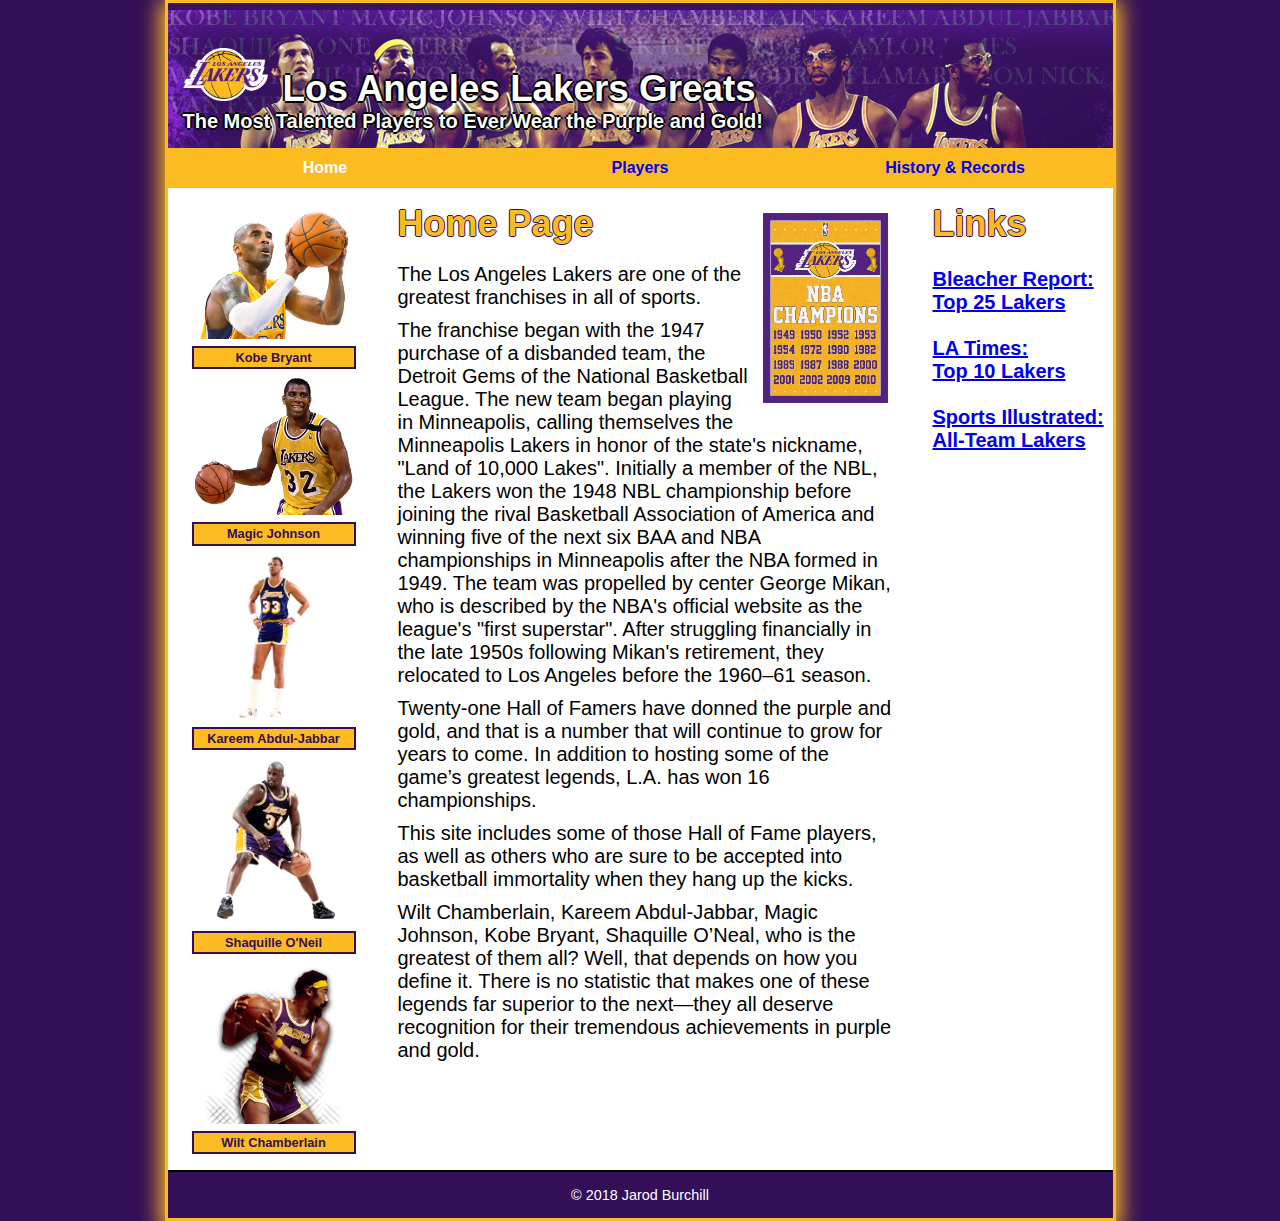
<file: index.html>
<!DOCTYPE html>

<html lang="en">
<head>
	<title>Lakers Greats</title>
	<link rel="icon" href="images/lakers.ico">
	<link rel="stylesheet" href="styles/normalize.css">
	<link rel="stylesheet" href="styles/main.css">
	<link rel="stylesheet" href="styles/index.css">
</head>

<body>

  <header>
  	<img src="images/lakers2.png" alt="Lakers Logo" width="85">
    <h1>Los Angeles Lakers Greats</h1>
    <h2>The Most Talented Players to Ever Wear the Purple and Gold!</h2>
  </header>
  
  <nav id="nav_menu">
	<ul>
		<li> <a href= "index.html" class= "current"> Home </a> </li>
		<li> <a href= "pages/players.html"> Players </a> 
			<ul>
				<li> <a href= "pages/kobe.html"> Kobe Bryant </a> 
					<ul id="kobe_menu">
						<li> <a href= "pages/kobe-videos.html"> Videos </a> </li>
						<li> <a href= "pages/kobe-stats.html"> Stats </a> </li>
					</ul>
				</li>
				<li> <a href= "pages/magic.html"> Magic Johnson </a>
					<ul id="magic_menu">
						<li> <a href= "pages/magic-videos.html"> Videos </a> </li>
						<li> <a href= "pages/magic-stats.html"> Stats </a> </li>
					</ul>		
				</li>
				<li> <a href= "pages/kareem.html"> Kareem Abdul-Jabbar</a>
					<ul id="kareem_menu">
						<li> <a href= "pages/kareem-videos.html"> Videos </a> </li>
						<li> <a href= "pages/kareem-stats.html"> Stats </a> </li>
					</ul>		
				</li>
				<li> <a href= "pages/shaq.html"> Shaquille O'Neil </a> 
					<ul id="shaq_menu">
						<li> <a href= "pages/shaq-videos.html"> Videos </a> </li>
						<li> <a href= "pages/shaq-stats.html"> Stats </a> </li>
					</ul>						
				</li>
				<li> <a href= "pages/wilt.html"> Wilt Chamberlain </a> 
					<ul id="wilt_menu">
						<li> <a href= "pages/wilt-videos.html"> Videos </a> </li>
						<li> <a href= "pages/wilt-stats.html"> Stats </a> </li>
					</ul>	
				</li>
			</ul>
		</li>
		<li> <a href= "pages/history.html"> History & Records </a> 
			<ul>	
				<li> <a href= "pages/jerseys.html">Retired Jerseys</a> </li>
				<li> <a href= "pages/records.html">Team Records</a> </li>
			</ul>
		</li>
	</ul>
  </nav>
  
  
  <main>
	<aside>
		<nav id="nav_list">
   		<ul>
			<img src="images/kobe2.png" height= "100%" width= "100%">
   			<li><a href="pages/kobe.html">Kobe Bryant</a></li>
			<img src="images/magic2.png" height= "100%" width= "100%">
   			<li><a href="pages/magic.html">Magic Johnson</a></li>
			<img src="images/kareem3.png" height= "100%" width= "100%">
   			<li><a href="pages/kareem.html">Kareem Abdul-Jabbar</a></li>
			<img src="images/shaq.png" height= "100%" width= "100%">
   			<li><a href="pages/shaq.html">Shaquille O'Neil</a></li>
			<img src="images/wilt2.png" height= "100%" width= "100%">
			<li><a href="pages/wilt.html">Wilt Chamberlain</a></li>
		</ul>
		</nav>
	</aside>
	<section>
	<img src="images/champs.jpg" height= "25%" width= "25%">
		<h1> Home Page </h1>
		<p>The Los Angeles Lakers are one of the greatest franchises in all of sports.
		<p>The franchise began with the 1947 purchase of a disbanded team, the Detroit Gems of the National Basketball League. The new team began playing in Minneapolis, calling themselves the Minneapolis Lakers in honor of the state's nickname, "Land of 10,000 Lakes". Initially a member of the NBL, the Lakers won the 1948 NBL championship before joining the rival Basketball Association of America and winning five of the next six BAA and NBA championships in Minneapolis after the NBA formed in 1949. The team was propelled by center George Mikan, who is described by the NBA's official website as the league's "first superstar". After struggling financially in the late 1950s following Mikan's retirement, they relocated to Los Angeles before the 1960–61 season.</p>
		<p>Twenty-one Hall of Famers have donned the purple and gold, and that is a number that will continue to grow for years to come. In addition to hosting some of the game’s greatest legends, L.A. has won 16 championships.</P>
		<p>This site includes some of those Hall of Fame players, as well as others who are sure to be accepted into basketball immortality when they hang up the kicks.</p>
		<p>Wilt Chamberlain, Kareem Abdul-Jabbar, Magic Johnson, Kobe Bryant, Shaquille O’Neal, who is the greatest of them all? Well, that depends on how you define it. There is no statistic that makes one of these legends far superior to the next—they all deserve recognition for their tremendous achievements in purple and gold.</p>
	</section>
	<aside id="right_aside">
		<h1>Links</h1>
		<br>
		<p><a href="http://bleacherreport.com/articles/1722087-ranking-the-top-25-players-in-la-lakers-history">Bleacher Report:<br> Top 25 Lakers</a><p>
		<br>
		<p><a href="http://www.latimes.com/sports/la-sp-10-greatest-lakers-pictures-photogallery.html">LA Times:<br> Top 10 Lakers</a><p>
		<br>
		<p><a href="https://www.si.com/nba/photos/2011/05/08all-time-lakers-team">Sports Illustrated:<br> All-Team Lakers</a></p>
	</aside>
  </main>

  <footer>
	<p>&copy; 2018 Jarod Burchill</p>
  </footer>
</body>
</html>
</file>
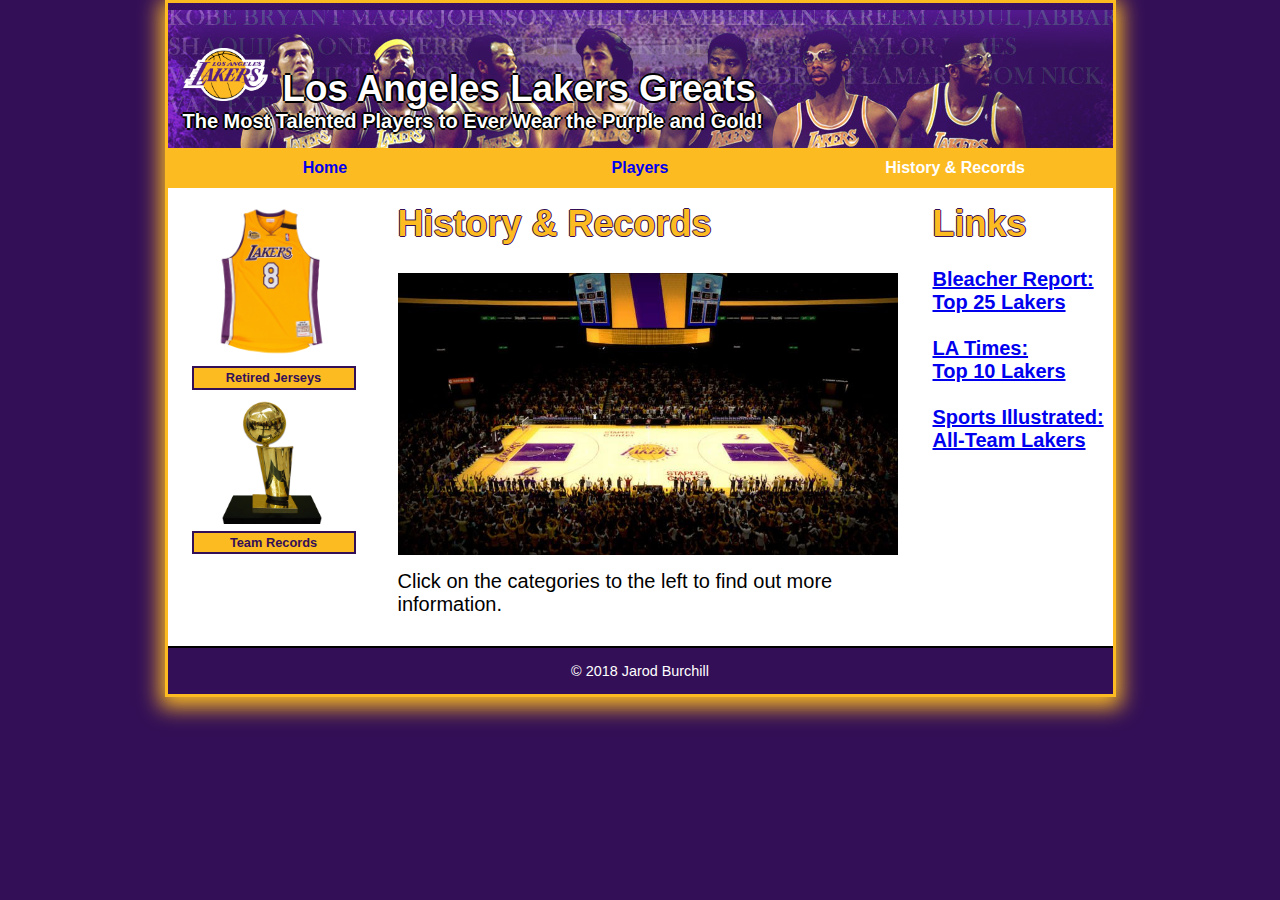
<file: pages/history.html>
<!DOCTYPE html>

<html lang="en">
<head>
	<title>Lakers Greats</title>
	<link rel="icon" href="../images/lakers.ico">
	<link rel="stylesheet" href="../styles/normalize.css">
	<link rel="stylesheet" href="../styles/main.css">
	<link rel="stylesheet" href="../styles/history.css">
</head>

<body>

  <header>
  	<img src="../images/lakers2.png" alt="Lakers Logo" width="85">
    <h1>Los Angeles Lakers Greats</h1>
    <h2>The Most Talented Players to Ever Wear the Purple and Gold!</h2>
  </header>
  
  <nav id="nav_menu">
		<ul>
		<li> <a href= "../index.html"> Home </a> </li>
		<li> <a href= "../pages/players.html"> Players </a> 
			<ul>
				<li> <a href= "../pages/kobe.html"> Kobe Bryant </a> 
					<ul id="kobe_menu">
						<li> <a href= "../pages/kobe-videos.html"> Videos </a> </li>
						<li> <a href= "../pages/kobe-stats.html"> Stats </a> </li>
					</ul>
				</li>
				<li> <a href= "../pages/magic.html"> Magic Johnson </a>
					<ul id="magic_menu">
						<li> <a href= "../pages/magic-videos.html"> Videos </a> </li>
						<li> <a href= "../pages/magic-stats.html"> Stats </a> </li>
					</ul>		
				</li>
				<li> <a href= "../pages/kareem.html"> Kareem Abdul-Jabbar</a>
					<ul id="kareem_menu">
						<li> <a href= "../pages/kareem-videos.html"> Videos </a> </li>
						<li> <a href= "../pages/kareem-stats.html"> Stats </a> </li>
					</ul>		
				</li>
				<li> <a href= "../pages/shaq.html"> Shaquille O'Neil </a> 
					<ul id="shaq_menu">
						<li> <a href= "../pages/shaq-videos.html"> Videos </a> </li>
						<li> <a href= "../pages/shaq-stats.html"> Stats </a> </li>
					</ul>						
				</li>
				<li> <a href= "../pages/wilt.html"> Wilt Chamberlain </a> 
					<ul id="wilt_menu">
						<li> <a href= "../pages/wilt-videos.html"> Videos </a> </li>
						<li> <a href= "../pages/wilt-stats.html"> Stats </a> </li>
					</ul>	
				</li>
			</ul>
		</li>
		<li> <a href= "../pages/history.html" class= "current"> History & Records </a> 
			<ul>	
				<li> <a href= "../pages/jerseys.html">Retired Jerseys</a> </li>
				<li> <a href= "../pages/records.html">Team Records</a> </li>
			</ul>
		</li>
	</ul>
  </nav>
  
  
  <main>
	<aside>
		<nav id="nav_list">
   		<ul>
			<img src="../images/kobe jersey.png" height= "70%" width= "70%">
   			<li><a href="../pages/jerseys.html">Retired Jerseys</a></li>
			<img src="../images/finals.png" height= "70%" width= "70%">
   			<li><a href="../pages/records.html">Team Records</a></li>
		</ul>
		</nav>
	</aside>
	<section>
		<h1> History & Records</h1>
		<img src="../images/arena.jpg" height= "100%" width= "100%">
		<p>Click on the categories to the left to find out more information.</p>
	</section>
	<aside id="right_aside">
		<h1>Links</h1>
		<br>
		<p><a href="http://bleacherreport.com/articles/1722087-ranking-the-top-25-players-in-la-lakers-history">Bleacher Report:<br> Top 25 Lakers</a><p>
		<br>
		<p><a href="http://www.latimes.com/sports/la-sp-10-greatest-lakers-pictures-photogallery.html">LA Times:<br> Top 10 Lakers</a><p>
		<br>
		<p><a href="https://www.si.com/nba/photos/2011/05/08all-time-lakers-team">Sports Illustrated:<br> All-Team Lakers</a></p>
	</aside>
  </main>

  <footer>
	<p>&copy; 2018 Jarod Burchill</p>
  </footer>
</body>
</html>
</file>
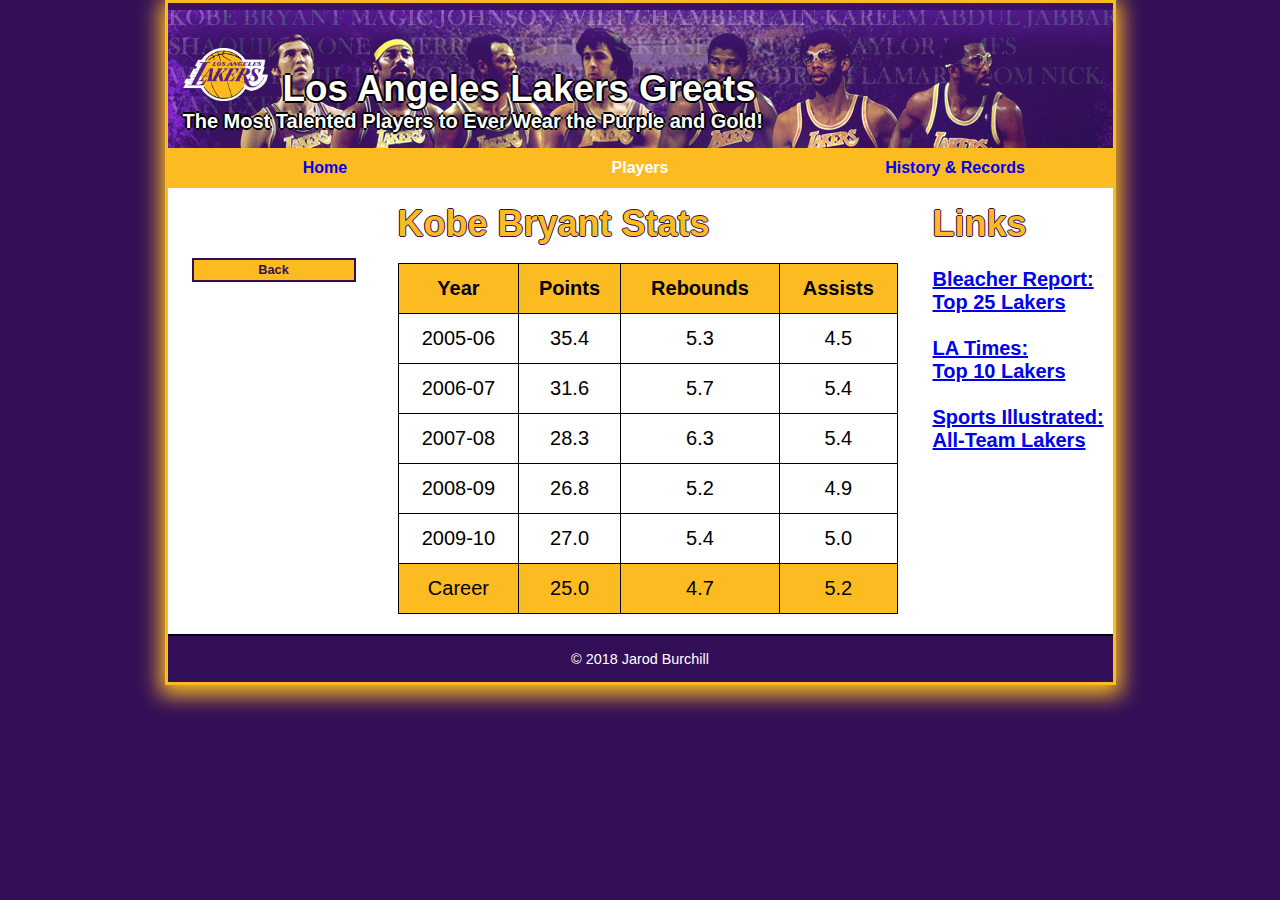
<file: pages/kobe-stats.html>
<!DOCTYPE html>

<html lang="en">
<head>
	<title>Lakers Greats</title>
	<link rel="icon" href="../images/lakers.ico">
	<link rel="stylesheet" href="../styles/normalize.css">
	<link rel="stylesheet" href="../styles/main.css">
	<link rel="stylesheet" href="../styles/table.css">
</head>

<body>

  <header>
  	<img src="../images/lakers2.png" alt="Lakers Logo" width="85">
    <h1>Los Angeles Lakers Greats</h1>
    <h2>The Most Talented Players to Ever Wear the Purple and Gold!</h2>
  </header>
  
  <nav id="nav_menu">
		<ul>
		<li> <a href= "../index.html"> Home </a> </li>
		<li> <a href= "../pages/players.html" class= "current"> Players </a> 
			<ul>
				<li> <a href= "../pages/kobe.html"> Kobe Bryant </a> 
					<ul id="kobe_menu">
						<li> <a href= "../pages/kobe-videos.html"> Videos </a> </li>
						<li> <a href= "../pages/kobe-stats.html"> Stats </a> </li>
					</ul>
				</li>
				<li> <a href= "../pages/magic.html"> Magic Johnson </a>
					<ul id="magic_menu">
						<li> <a href= "../pages/magic-videos.html"> Videos </a> </li>
						<li> <a href= "../pages/magic-stats.html"> Stats </a> </li>
					</ul>		
				</li>
				<li> <a href= "../pages/kareem.html"> Kareem Abdul-Jabbar</a>
					<ul id="kareem_menu">
						<li> <a href= "../pages/kareem-videos.html"> Videos </a> </li>
						<li> <a href= "../pages/kareem-stats.html"> Stats </a> </li>
					</ul>		
				</li>
				<li> <a href= "../pages/shaq.html"> Shaquille O'Neil </a> 
					<ul id="shaq_menu">
						<li> <a href= "../pages/shaq-videos.html"> Videos </a> </li>
						<li> <a href= "../pages/shaq-stats.html"> Stats </a> </li>
					</ul>						
				</li>
				<li> <a href= "../pages/wilt.html"> Wilt Chamberlain </a> 
					<ul id="wilt_menu">
						<li> <a href= "../pages/wilt-videos.html"> Videos </a> </li>
						<li> <a href= "../pages/wilt-stats.html"> Stats </a> </li>
					</ul>	
				</li>
			</ul>
		</li>
		<li> <a href= "../pages/history.html"> History & Records </a> 
			<ul>	
				<li> <a href= "../pages/jerseys.html">Retired Jerseys</a> </li>
				<li> <a href= "../pages/records.html">Team Records</a> </li>
			</ul>
		</li>
	</ul>
  </nav>
  
  
  <main>
	<aside>
		<nav id="nav_list">
   		<ul>
   			<li><a href="../pages/kobe.html">Back</a></li>
		</ul>
		</nav>
	</aside>
	<section>
		<h1>Kobe Bryant Stats</h1>
		<table>
			<thead>
				<tr>
					<th>Year</th>
					<th>Points</th>
					<th>Rebounds</th>
					<th>Assists</th>
				</tr>
			</thead>
		
			<tbody>
				<tr>
					<td>2005-06</td>
					<td>35.4</td>
					<td>5.3</td>
					<td>4.5</td>
				</tr>
				<tr>
					<td>2006-07</td>
					<td>31.6</td>
					<td>5.7</td>
					<td>5.4</td>
				</tr>
				<tr>
					<td>2007-08</td>
					<td>28.3</td>
					<td>6.3</td>
					<td>5.4</td>
				</tr>
				<tr>
					<td>2008-09</td>
					<td>26.8</td>
					<td>5.2</td>
					<td>4.9</td>
				</tr>
				<tr>
					<td>2009-10</td>
					<td>27.0</td>
					<td>5.4</td>
					<td>5.0</td>
				</tr>
			</tbody>
		
			<tfoot>
				<tr>
					<td>Career</td>
					<td>25.0</td>
					<td>4.7</td>
					<td>5.2</td>
				</tr>
			</tfoot>
		</table>
	</section>
	<aside id="right_aside">
		<h1>Links</h1>
		<br>
		<p><a href="http://bleacherreport.com/articles/1722087-ranking-the-top-25-players-in-la-lakers-history">Bleacher Report:<br> Top 25 Lakers</a><p>
		<br>
		<p><a href="http://www.latimes.com/sports/la-sp-10-greatest-lakers-pictures-photogallery.html">LA Times:<br> Top 10 Lakers</a><p>
		<br>
		<p><a href="https://www.si.com/nba/photos/2011/05/08all-time-lakers-team">Sports Illustrated:<br> All-Team Lakers</a></p>
	</aside>
  </main>

  <footer>
	<p>&copy; 2018 Jarod Burchill</p>
  </footer>
</body>
</html>
</file>
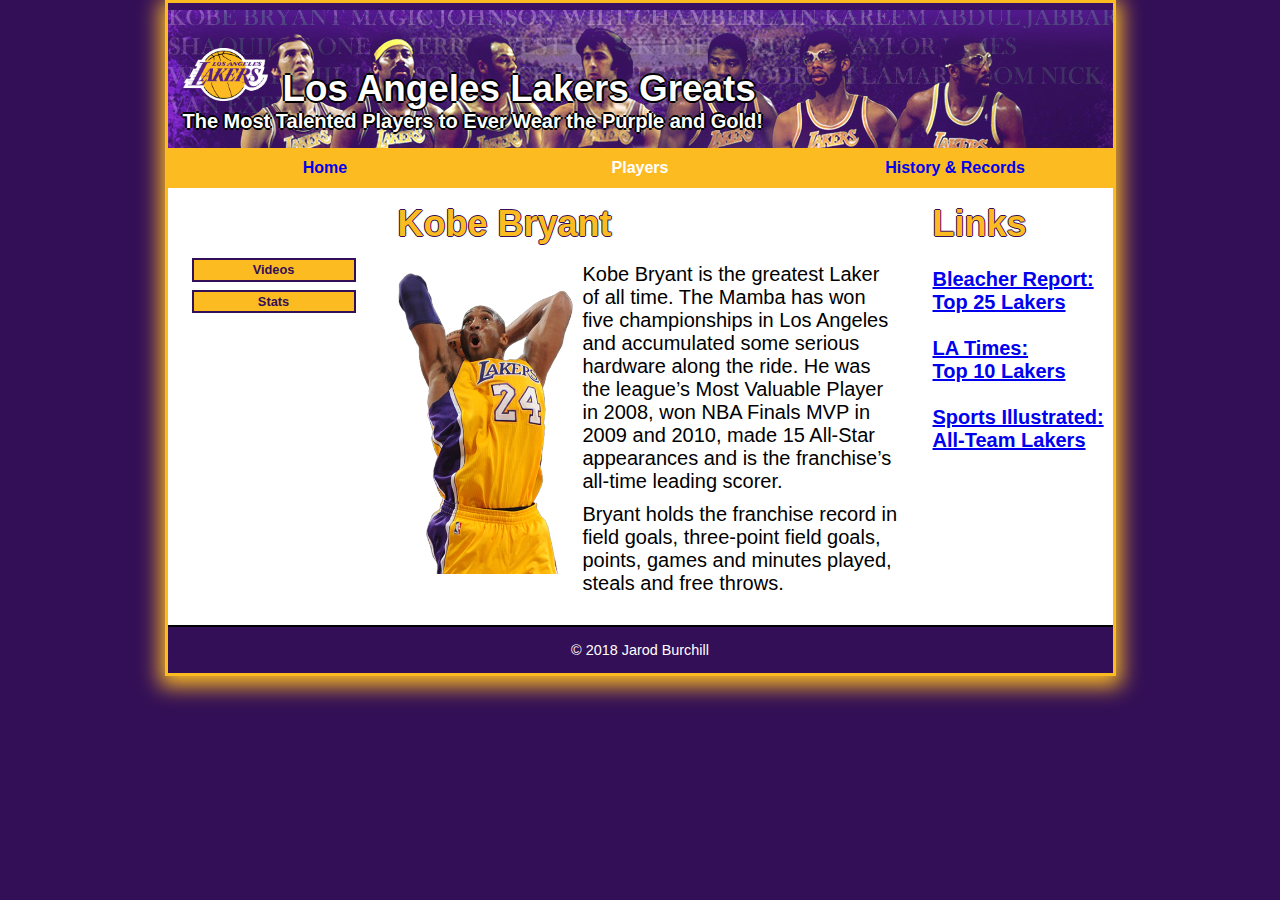
<file: pages/kobe.html>
<!DOCTYPE html>

<html lang="en">
<head>
	<title>Lakers Greats</title>
	<link rel="icon" href="../images/lakers.ico">
	<link rel="stylesheet" href="../styles/normalize.css">
	<link rel="stylesheet" href="../styles/main.css">
	<link rel="stylesheet" href="../styles/players.css">
</head>

<body>

  <header>
  	<img src="../images/lakers2.png" alt="Lakers Logo" width="85">
    <h1>Los Angeles Lakers Greats</h1>
    <h2>The Most Talented Players to Ever Wear the Purple and Gold!</h2>
  </header>
  
  <nav id="nav_menu">
		<ul>
		<li> <a href= "../index.html"> Home </a> </li>
		<li> <a href= "../pages/players.html" class= "current"> Players </a> 
			<ul>
				<li> <a href= "../pages/kobe.html"> Kobe Bryant </a> 
					<ul id="kobe_menu">
						<li> <a href= "../pages/kobe-videos.html"> Videos </a> </li>
						<li> <a href= "../pages/kobe-stats.html"> Stats </a> </li>
					</ul>
				</li>
				<li> <a href= "../pages/magic.html"> Magic Johnson </a>
					<ul id="magic_menu">
						<li> <a href= "../pages/magic-videos.html"> Videos </a> </li>
						<li> <a href= "../pages/magic-stats.html"> Stats </a> </li>
					</ul>		
				</li>
				<li> <a href= "../pages/kareem.html"> Kareem Abdul-Jabbar</a>
					<ul id="kareem_menu">
						<li> <a href= "../pages/kareem-videos.html"> Videos </a> </li>
						<li> <a href= "../pages/kareem-stats.html"> Stats </a> </li>
					</ul>		
				</li>
				<li> <a href= "../pages/shaq.html"> Shaquille O'Neil </a> 
					<ul id="shaq_menu">
						<li> <a href= "../pages/shaq-videos.html"> Videos </a> </li>
						<li> <a href= "../pages/shaq-stats.html"> Stats </a> </li>
					</ul>						
				</li>
				<li> <a href= "../pages/wilt.html"> Wilt Chamberlain </a> 
					<ul id="wilt_menu">
						<li> <a href= "../pages/wilt-videos.html"> Videos </a> </li>
						<li> <a href= "../pages/wilt-stats.html"> Stats </a> </li>
					</ul>	
				</li>
			</ul>
		</li>
		<li> <a href= "../pages/history.html"> History & Records </a> 
			<ul>	
				<li> <a href= "../pages/jerseys.html">Retired Jerseys</a> </li>
				<li> <a href= "../pages/records.html">Team Records</a> </li>
			</ul>
		</li>
	</ul>
  </nav>
  
  
  <main>
	<aside>
		<nav id="nav_list">
   		<ul>
   			<li><a href="../pages/kobe-videos.html">Videos</a></li>
   			<li><a href="../pages/kobe-stats.html">Stats</a></li>
		</ul>
		</nav>
	</aside>
	<section>
		<h1>Kobe Bryant</h1>
		<img src="../images/kobe3.png" height= "35%" width= "35%">
		<p>Kobe Bryant is the greatest Laker of all time. The Mamba has won five championships in Los Angeles and accumulated some serious hardware along the ride. He was the league’s Most Valuable Player in 2008, won NBA Finals MVP in 2009 and 2010, made 15 All-Star appearances and is the franchise’s all-time leading scorer.</p>
		<p>Bryant holds the franchise record in field goals, three-point field goals, points, games and minutes played, steals and free throws.</p>
	</section>
	<aside id="right_aside">
		<h1>Links</h1>
		<br>
		<p><a href="http://bleacherreport.com/articles/1722087-ranking-the-top-25-players-in-la-lakers-history">Bleacher Report:<br> Top 25 Lakers</a><p>
		<br>
		<p><a href="http://www.latimes.com/sports/la-sp-10-greatest-lakers-pictures-photogallery.html">LA Times:<br> Top 10 Lakers</a><p>
		<br>
		<p><a href="https://www.si.com/nba/photos/2011/05/08all-time-lakers-team">Sports Illustrated:<br> All-Team Lakers</a></p>
	</aside>
  </main>

  <footer>
	<p>&copy; 2018 Jarod Burchill</p>
  </footer>
</body>
</html>
</file>
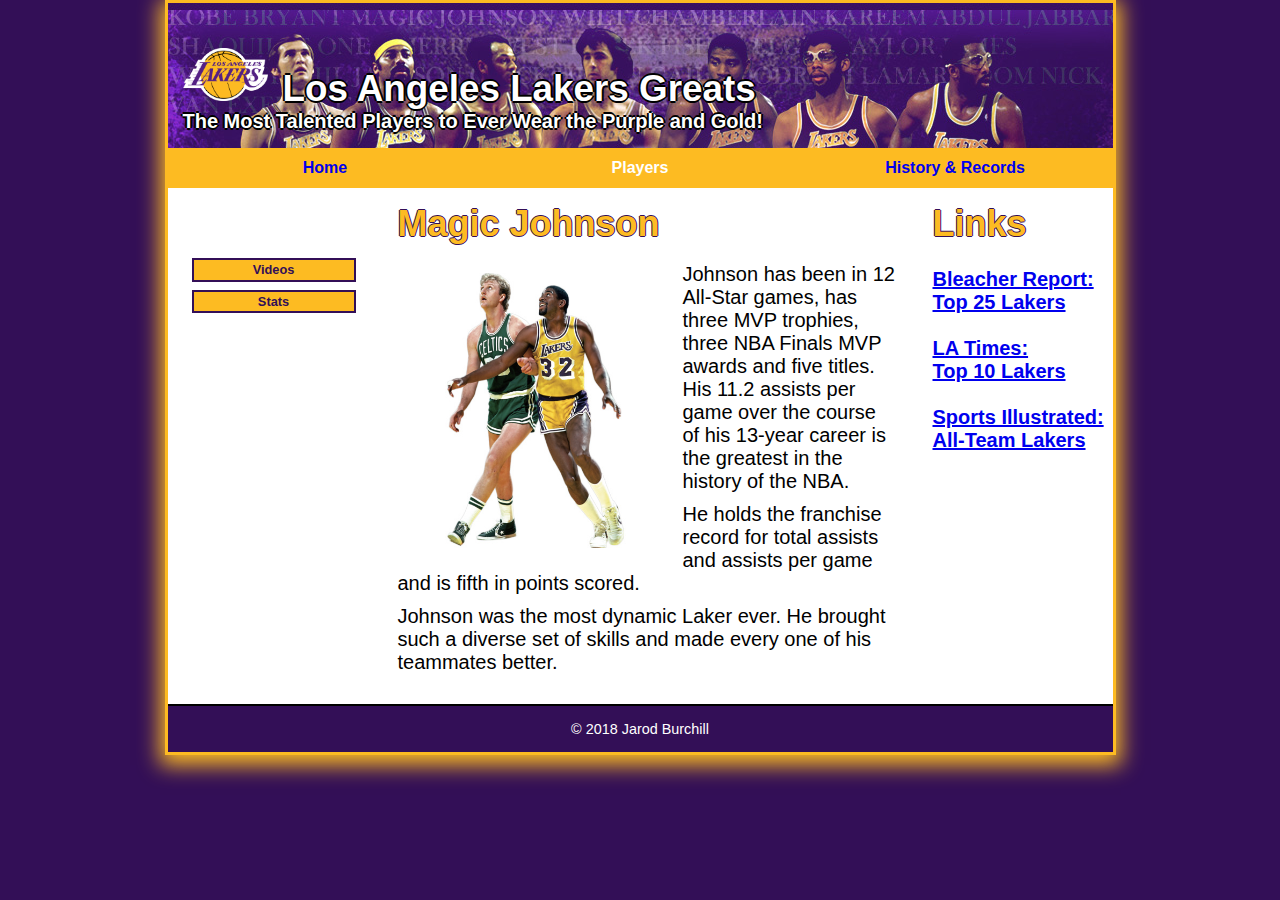
<file: pages/magic.html>
<!DOCTYPE html>

<html lang="en">
<head>
	<title>Lakers Greats</title>
	<link rel="icon" href="../images/lakers.ico">
	<link rel="stylesheet" href="../styles/normalize.css">
	<link rel="stylesheet" href="../styles/main.css">
	<link rel="stylesheet" href="../styles/players.css">
</head>

<body>

  <header>
  	<img src="../images/lakers2.png" alt="Lakers Logo" width="85">
    <h1>Los Angeles Lakers Greats</h1>
    <h2>The Most Talented Players to Ever Wear the Purple and Gold!</h2>
  </header>
  
  <nav id="nav_menu">
		<ul>
		<li> <a href= "../index.html"> Home </a> </li>
		<li> <a href= "../pages/players.html" class= "current"> Players </a> 
			<ul>
				<li> <a href= "../pages/kobe.html"> Kobe Bryant </a> 
					<ul id="kobe_menu">
						<li> <a href= "../pages/kobe-videos.html"> Videos </a> </li>
						<li> <a href= "../pages/kobe-stats.html"> Stats </a> </li>
					</ul>
				</li>
				<li> <a href= "../pages/magic.html"> Magic Johnson </a>
					<ul id="magic_menu">
						<li> <a href= "../pages/magic-videos.html"> Videos </a> </li>
						<li> <a href= "../pages/magic-stats.html"> Stats </a> </li>
					</ul>		
				</li>
				<li> <a href= "../pages/kareem.html"> Kareem Abdul-Jabbar</a>
					<ul id="kareem_menu">
						<li> <a href= "../pages/kareem-videos.html"> Videos </a> </li>
						<li> <a href= "../pages/kareem-stats.html"> Stats </a> </li>
					</ul>		
				</li>
				<li> <a href= "../pages/shaq.html"> Shaquille O'Neil </a> 
					<ul id="shaq_menu">
						<li> <a href= "../pages/shaq-videos.html"> Videos </a> </li>
						<li> <a href= "../pages/shaq-stats.html"> Stats </a> </li>
					</ul>						
				</li>
				<li> <a href= "../pages/wilt.html"> Wilt Chamberlain </a> 
					<ul id="wilt_menu">
						<li> <a href= "../pages/wilt-videos.html"> Videos </a> </li>
						<li> <a href= "../pages/wilt-stats.html"> Stats </a> </li>
					</ul>	
				</li>
			</ul>
		</li>
		<li> <a href= "../pages/history.html"> History & Records </a> 
			<ul>	
				<li> <a href= "../pages/jerseys.html">Retired Jerseys</a> </li>
				<li> <a href= "../pages/records.html">Team Records</a> </li>
			</ul>
		</li>
	</ul>
  </nav>
  
  
  <main>
	<aside>
		<nav id="nav_list">
   		<ul>
   			<li><a href="../pages/magic-videos.html">Videos</a></li>
   			<li><a href="../pages/magic-stats.html">Stats</a></li>
		</ul>
		</nav>
	</aside>
	<section>
		<h1>Magic Johnson</h1>
		<img src="../images/magic3.jpg" height= "55%" width= "55%">
        <p>Johnson has been in 12 All-Star games, has three MVP trophies, three NBA Finals MVP awards and five titles. His 11.2 assists per game over the course of his 13-year career is the greatest in the history of the NBA.</p>
		<p>He holds the franchise record for total assists and assists per game and is fifth in points scored.</p>
		<p>Johnson was the most dynamic Laker ever. He brought such a diverse set of skills and made every one of his teammates better.</p>                
	</section>
	<aside id="right_aside">
		<h1>Links</h1>
		<br>
		<p><a href="http://bleacherreport.com/articles/1722087-ranking-the-top-25-players-in-la-lakers-history">Bleacher Report:<br> Top 25 Lakers</a><p>
		<br>
		<p><a href="http://www.latimes.com/sports/la-sp-10-greatest-lakers-pictures-photogallery.html">LA Times:<br> Top 10 Lakers</a><p>
		<br>
		<p><a href="https://www.si.com/nba/photos/2011/05/08all-time-lakers-team">Sports Illustrated:<br> All-Team Lakers</a></p>
	</aside>
  </main>

  <footer>
	<p>&copy; 2018 Jarod Burchill</p>
  </footer>
</body>
</html>
</file>
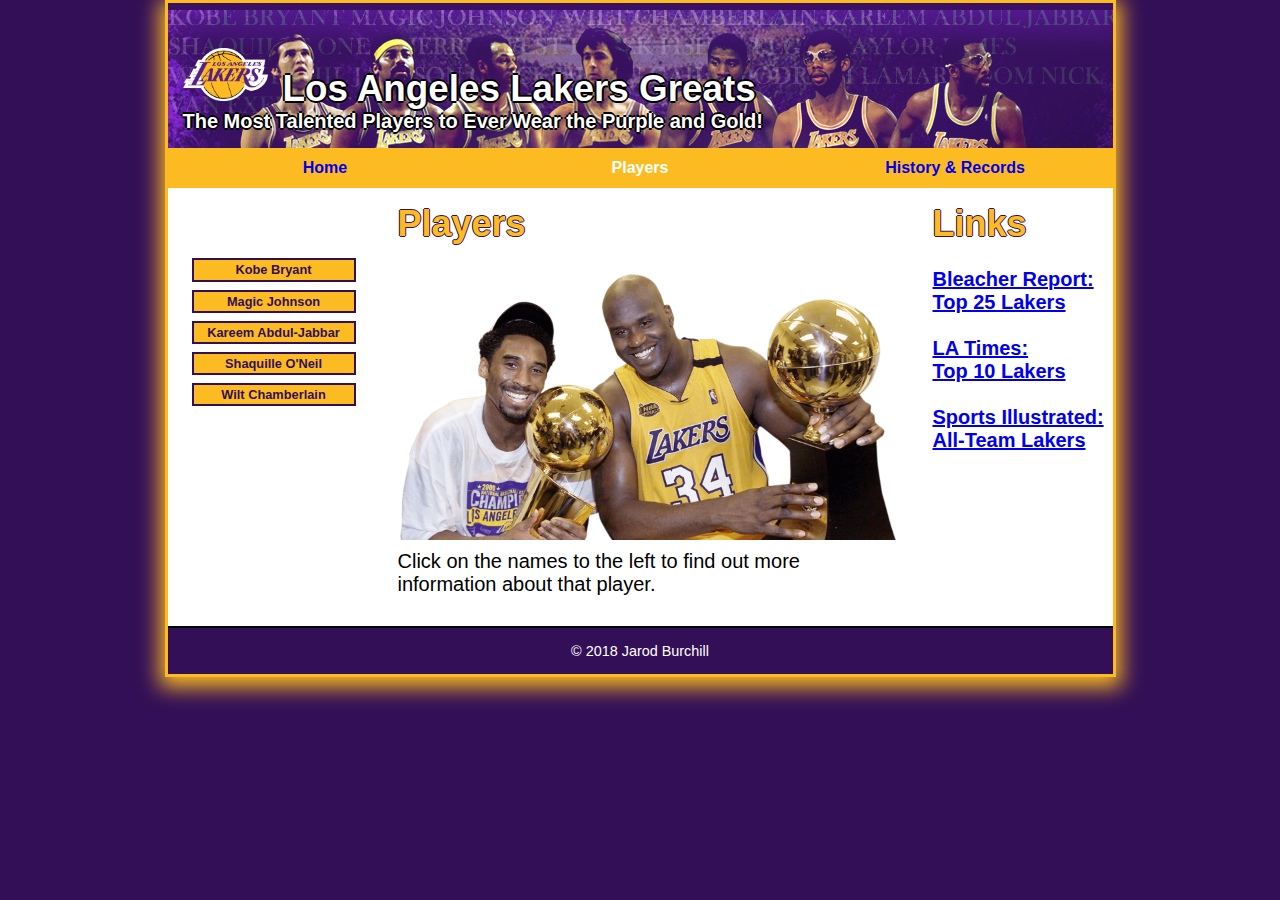
<file: pages/players.html>
<!DOCTYPE html>

<html lang="en">
<head>
	<title>Lakers Greats</title>
	<link rel="icon" href="../images/lakers.ico">
	<link rel="stylesheet" href="../styles/normalize.css">
	<link rel="stylesheet" href="../styles/main.css">
	<link rel="stylesheet" href="../styles/players.css">
</head>

<body>

  <header>
  	<img src="../images/lakers2.png" alt="Lakers Logo" width="85">
    <h1>Los Angeles Lakers Greats</h1>
    <h2>The Most Talented Players to Ever Wear the Purple and Gold!</h2>
  </header>
  
  <nav id="nav_menu">
		<ul>
		<li> <a href= "../index.html"> Home </a> </li>
		<li> <a href= "../pages/players.html" class= "current"> Players </a> 
			<ul>
				<li> <a href= "../pages/kobe.html"> Kobe Bryant </a> 
					<ul id="kobe_menu">
						<li> <a href= "../pages/kobe-videos.html"> Videos </a> </li>
						<li> <a href= "../pages/kobe-stats.html"> Stats </a> </li>
					</ul>
				</li>
				<li> <a href= "../pages/magic.html"> Magic Johnson </a>
					<ul id="magic_menu">
						<li> <a href= "../pages/magic-videos.html"> Videos </a> </li>
						<li> <a href= "../pages/magic-stats.html"> Stats </a> </li>
					</ul>		
				</li>
				<li> <a href= "../pages/kareem.html"> Kareem Abdul-Jabbar</a>
					<ul id="kareem_menu">
						<li> <a href= "../pages/kareem-videos.html"> Videos </a> </li>
						<li> <a href= "../pages/kareem-stats.html"> Stats </a> </li>
					</ul>		
				</li>
				<li> <a href= "../pages/shaq.html"> Shaquille O'Neil </a> 
					<ul id="shaq_menu">
						<li> <a href= "../pages/shaq-videos.html"> Videos </a> </li>
						<li> <a href= "../pages/shaq-stats.html"> Stats </a> </li>
					</ul>						
				</li>
				<li> <a href= "../pages/wilt.html"> Wilt Chamberlain </a> 
					<ul id="wilt_menu">
						<li> <a href= "../pages/wilt-videos.html"> Videos </a> </li>
						<li> <a href= "../pages/wilt-stats.html"> Stats </a> </li>
					</ul>	
				</li>
			</ul>
		</li>
		<li> <a href= "../pages/history.html"> History & Records </a> 
			<ul>	
				<li> <a href= "../pages/jerseys.html">Retired Jerseys</a> </li>
				<li> <a href= "../pages/records.html">Team Records</a> </li>
			</ul>
		</li>
	</ul>
  </nav>
  
  
  <main>
	<aside>
		<nav id="nav_list">
   		<ul>
   			<li><a href="../pages/kobe.html">Kobe Bryant</a></li>
   			<li><a href="../pages/magic.html">Magic Johnson</a></li>
   			<li><a href="../pages/kareem.html">Kareem Abdul-Jabbar</a></li>
   			<li><a href="../pages/shaq.html">Shaquille O'Neil</a></li>
			<li><a href="../pages/wilt.html">Wilt Chamberlain</a></li>
		</ul>
		</nav>
	</aside>
	<section>
		<h1> Players </h1>
		<img src="../images/kobe and shaq.png" height= "100%" width= "100%">
		<p>Click on the names to the left to find out more information about that player.</p>
	</section>
	<aside id="right_aside">
		<h1>Links</h1>
		<br>
		<p><a href="http://bleacherreport.com/articles/1722087-ranking-the-top-25-players-in-la-lakers-history">Bleacher Report:<br> Top 25 Lakers</a><p>
		<br>
		<p><a href="http://www.latimes.com/sports/la-sp-10-greatest-lakers-pictures-photogallery.html">LA Times:<br> Top 10 Lakers</a><p>
		<br>
		<p><a href="https://www.si.com/nba/photos/2011/05/08all-time-lakers-team">Sports Illustrated:<br> All-Team Lakers</a></p>
	</aside>
  </main>

  <footer>
	<p>&copy; 2018 Jarod Burchill</p>
  </footer>
</body>
</html>
</file>
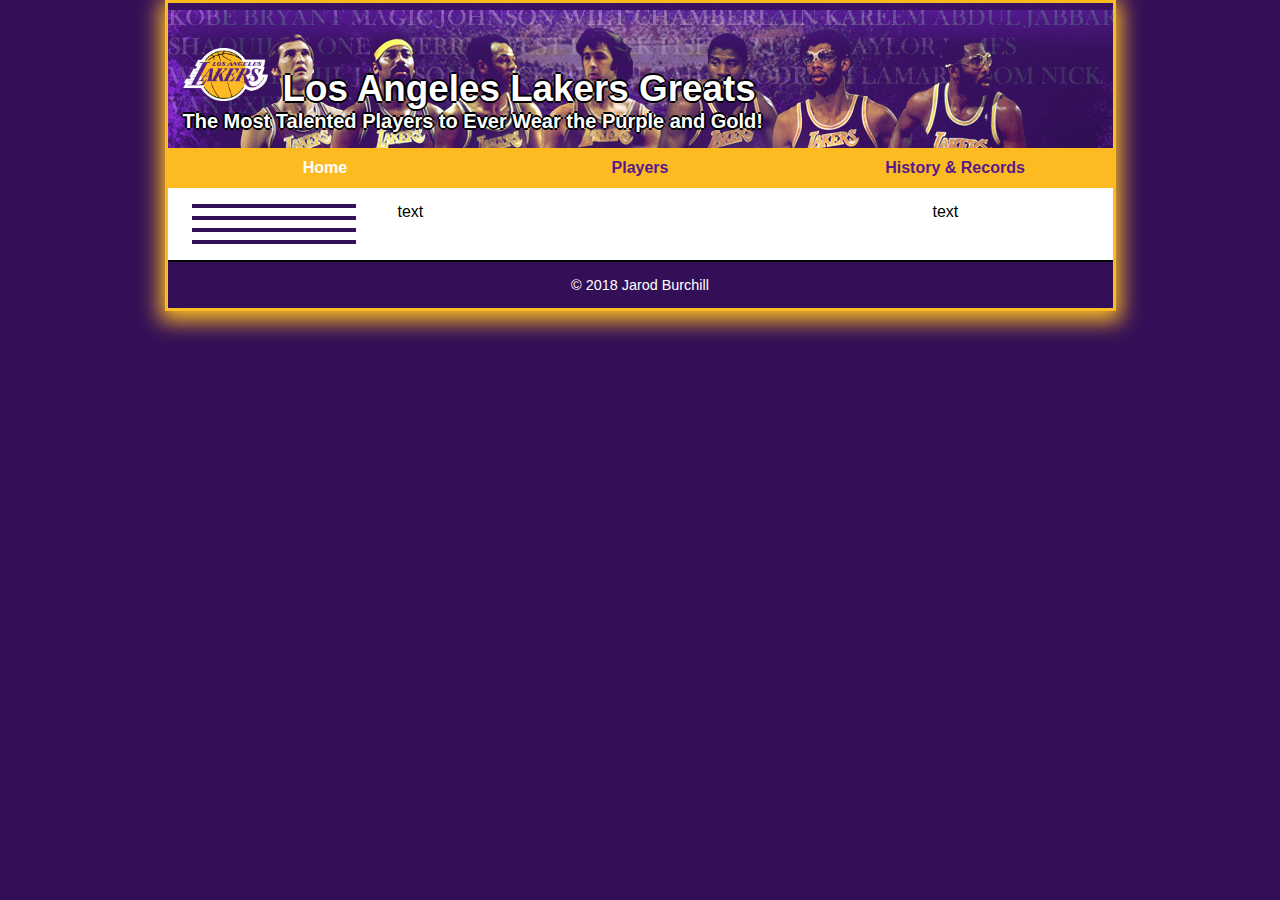
<file: templates/site template.html>
<!DOCTYPE html>

<html lang="en">
<head>
	<title>Lakers Greats</title>
	<link rel="icon" href="../images/lakers.ico">
	<link rel="stylesheet" href="../styles/normalize.css">
	<link rel="stylesheet" href="../styles/main.css">
</head>

<body>

  <header>
  	<img src="../images/lakers2.png" alt="Lakers Logo" width="85">
    <h1>Los Angeles Lakers Greats</h1>
    <h2>The Most Talented Players to Ever Wear the Purple and Gold!</h2>
  </header>
  
  <nav id="nav_menu">
	<ul>
		<li> <a href= "../index.html" class= "current"> Home </a> </li>
		<li> <a href= ""> Players </a> 
			<ul>
				<li> <a href= ""> Kobe Bryant </a> 
					<ul id="kobe_menu">
						<li> <a href= ""> Videos </a> </li>
						<li> <a href= ""> Stats </a> </li>
					</ul>
				</li>
				<li> <a href= ""> Magic Johnson </a>
					<ul id="magic_menu">
						<li> <a href= ""> Videos </a> </li>
						<li> <a href= ""> Stats </a> </li>
					</ul>		
				</li>
				<li> <a href= ""> Kareem Abdul-Jabbar</a>
					<ul id="kareem_menu">
						<li> <a href= ""> Videos </a> </li>
						<li> <a href= ""> Stats </a> </li>
					</ul>		
				</li>
				<li> <a href= ""> Shaquille O'Neil </a> 
					<ul id="shaq_menu">
						<li> <a href= ""> Videos </a> </li>
						<li> <a href= ""> Stats </a> </li>
					</ul>						
				</li>
				<li> <a href= ""> Wilt Chamberlain </a> 
					<ul id="wilt_menu">
						<li> <a href= ""> Videos </a> </li>
						<li> <a href= ""> Stats </a> </li>
					</ul>	
				</li>
			</ul>
		</li>
		<li> <a href= ""> History & Records </a> 
			<ul>	
				<li> <a href= ""> Retired Jerseys </a> </li>
				<li> <a href= ""> Team Records</a> </li>
			</ul>
		</li>
	</ul>
  </nav>
  
  
  <main>
	<aside>
		<nav id="nav_list">
   		<ul>
   			<li><a href=""> </a></li>
   			<li><a href=""> </a></li>
   			<li><a href=""> </a></li>
   			<li><a href=""> </a></li>
		</ul>
		</nav>
	</aside>
	<section>
		text
	</section>
	<aside id="right_aside">
		text
	</aside>
  </main>

  <footer>
	<p>&copy; 2018 Jarod Burchill</p>
  </footer>
</body>
</html>
</file>
<file: styles/main.css>
html {
	background-color: #330F57;
}
body  {
	font-family: Verdana, Arial, Helvetica, sans-serif;
	width: 945px;
	background-color: white;
	margin: 0 auto; 
	padding: 0;
	border: 3px solid #FDBB22;
	box-shadow: 0 5px 20px 5px #FDBB22;
}
h1, h2, h3, p {
	margin: 0;
	padding: 0;
}
a {
    font-weight: bold;
}

/* Header */
header { 
	background-image: url("../images/header.jpg");
    padding: 15px;  
	height: 115px;
	color: white;
} 
header img { 
	float: left; 
	padding-right: 15px; 
	margin-top: 30px;	
} 
header h1 {
	font-size: 230%;
	margin-top: 50px;
	text-shadow: -2px 0 black, 0 2px black, 2px 0 black, 0 -2px black;
}
header h2 {
	font-size: 125%;
	text-shadow: -2px 0 black, 0 2px black, 2px 0 black, 0 -2px black;
}

/* Sidebar */
aside {
	float: left; 
	width: 190px;
}
aside ul {
	line-height: 1.5;
}
#right_aside {
	float: right; 
	width: 180px;
	padding-top: 15px;
}

#nav_list ul {
	list-style: none;
	padding-left: 1.5em;
}

#nav_list ul li {
	width: 160px;
	margin-bottom: .5em;
	border: 2px solid #330F57;
	text-align: center;
}

#nav_list ul li a {
	display: block;
	font-weight: bold;
	font-size: 80%;
	text-decoration: none;
	background-color: #FDBB22;
	color: #330F57;
}
/* Section */
section {
	width: 500px;
	float: left;
	padding: 15px 20px 20px 40px;
}
section h1 { 
	font-size: 140%;
	margin-bottom: .5em;
}

section h2 {
	font-size: 125%;
	margin: .8em 0 .5em 0;
}
section h3 {
	font-size: 110%;
	margin: .8em 0 .5em 0;
}
section p {
	margin-bottom: .5em;
}
/*Nav Bar*/
#nav_menu {
	clear: left;
}	

#nav_menu ul{
	list-style: none;
	position: relative;
	margin: 0;
	padding: 0;
	background-color: #FDBB22;
}

#nav_menu ul li{
	float: left;
	width: 315px;
}

#nav_menu ul ul {
	display: none;
	position: absolute;
	background-color: #FDCA54;
	color: #330F57;
}

#nav_menu ul ul li {
	float: none;
	width: 315px;
}

#nav_menu ul li:hover > ul {
	display: block;
}

#nav_menu > ul::after{
	content: "";
	clear: both;
	display: block;
}

#nav_menu ul li a {
	text-align: center;
	display: block;
	padding: .7em 0;
	text-decoration: none;
}

#nav_menu ul li a.current {
	color: white;
}

#nav_menu ul li a:hover, #nav_menu ul li a:focus {
	background-color: #330F57;
	color: white;
}

#nav_menu ul ul ul a{
	background-color: #FADC96;
}

#kobe_menu {
	top: 0%; 
	left: 100%;
	color: #330F57;
	width: 215px;
}
#kobe_menu a {
	width: 215px;
}
#magic_menu {
	top: 20%; 
	left: 100%;
	color: #330F57;
	width: 215px;
}
#magic_menu a {
	width: 215px;
}

#kareem_menu {
	top: 40%; 
	left: 100%;
	color: #330F57;
	width: 215px;
}
#kareem_menu a {
	width: 215px;
}

#shaq_menu {
	top: 60%; 
	left: 100%;
	color: #330F57;
	width: 215px;
}
#shaq_menu a {
	width: 215px;
}

#wilt_menu {
	top: 80%; 
	left: 100%;
	color: #330F57;
	width: 215px;
}
#wilt_menu a {
	width: 215px;
}


/* Footer */
footer { 
	clear: both;
	border-top: 2px solid black;
	padding: 15px;
    background-color: #330F57;
	color: white;
} 
footer p {
	font-size: 90%;
	text-align: center;
}
</file>
<file: styles/index.css>
section, #right_aside {
	font-size: 125%;
}

section h1, #right_aside h1 {
	font-size: 180%;
	color: #FDBB22;
	text-shadow: -1px 0 #330F57, 0 1px #330F57, 1px 0 #330F57, 0 -1px #330F57;
}

section img {
	float: right;
	padding-left: 0.5em;
	padding-right: 0.5em;
	padding-bottom: 0.5em;
	padding-top: 0.5em;
}
#right_aside p{
	color: #330F57;
}
</file>
<file: styles/history.css>
section, #right_aside {
	font-size: 125%;
}

section h1, #right_aside h1 {
	font-size: 180%;
	color: #FDBB22;
	text-shadow: -1px 0 #330F57, 0 1px #330F57, 1px 0 #330F57, 0 -1px #330F57;
}

section img {
	padding-right: 0.5em;
	padding-bottom: 0.5em;
	padding-top: 0.5em;
}
#right_aside p{
	color: #330F57;
}

#nav_list img {
	margin-left: 22px;
}
</file>
<file: styles/table.css>
section, #right_aside {
	font-size: 125%;
}

section h1, #right_aside h1 {
	font-size: 180%;
	color: #FDBB22;
	text-shadow: -1px 0 #330F57, 0 1px #330F57, 1px 0 #330F57, 0 -1px #330F57;
}

#right_aside p{
	color: #330F57;
}

#nav_list{
	margin-top: 70px;
}

thead, tfoot {
	background-color: #FDBB22;
}
table, th, td {
	border: 1px solid black;
	border-collapse: collapse;
}
table {
	width: 500px;
}
tr {
	height: 50px;
}
td {
	text-align: center;
}
</file>
<file: styles/players.css>
section, #right_aside {
	font-size: 125%;
}

section h1, #right_aside h1 {
	font-size: 180%;
	color: #FDBB22;
	text-shadow: -1px 0 #330F57, 0 1px #330F57, 1px 0 #330F57, 0 -1px #330F57;
}

section img {
	padding-right: 0.5em;
	padding-bottom: 0.5em;
	padding-top: 0.5em;
	float: left;
}
#right_aside p{
	color: #330F57;
}

#nav_list{
	margin-top: 70px;
}
</file>
